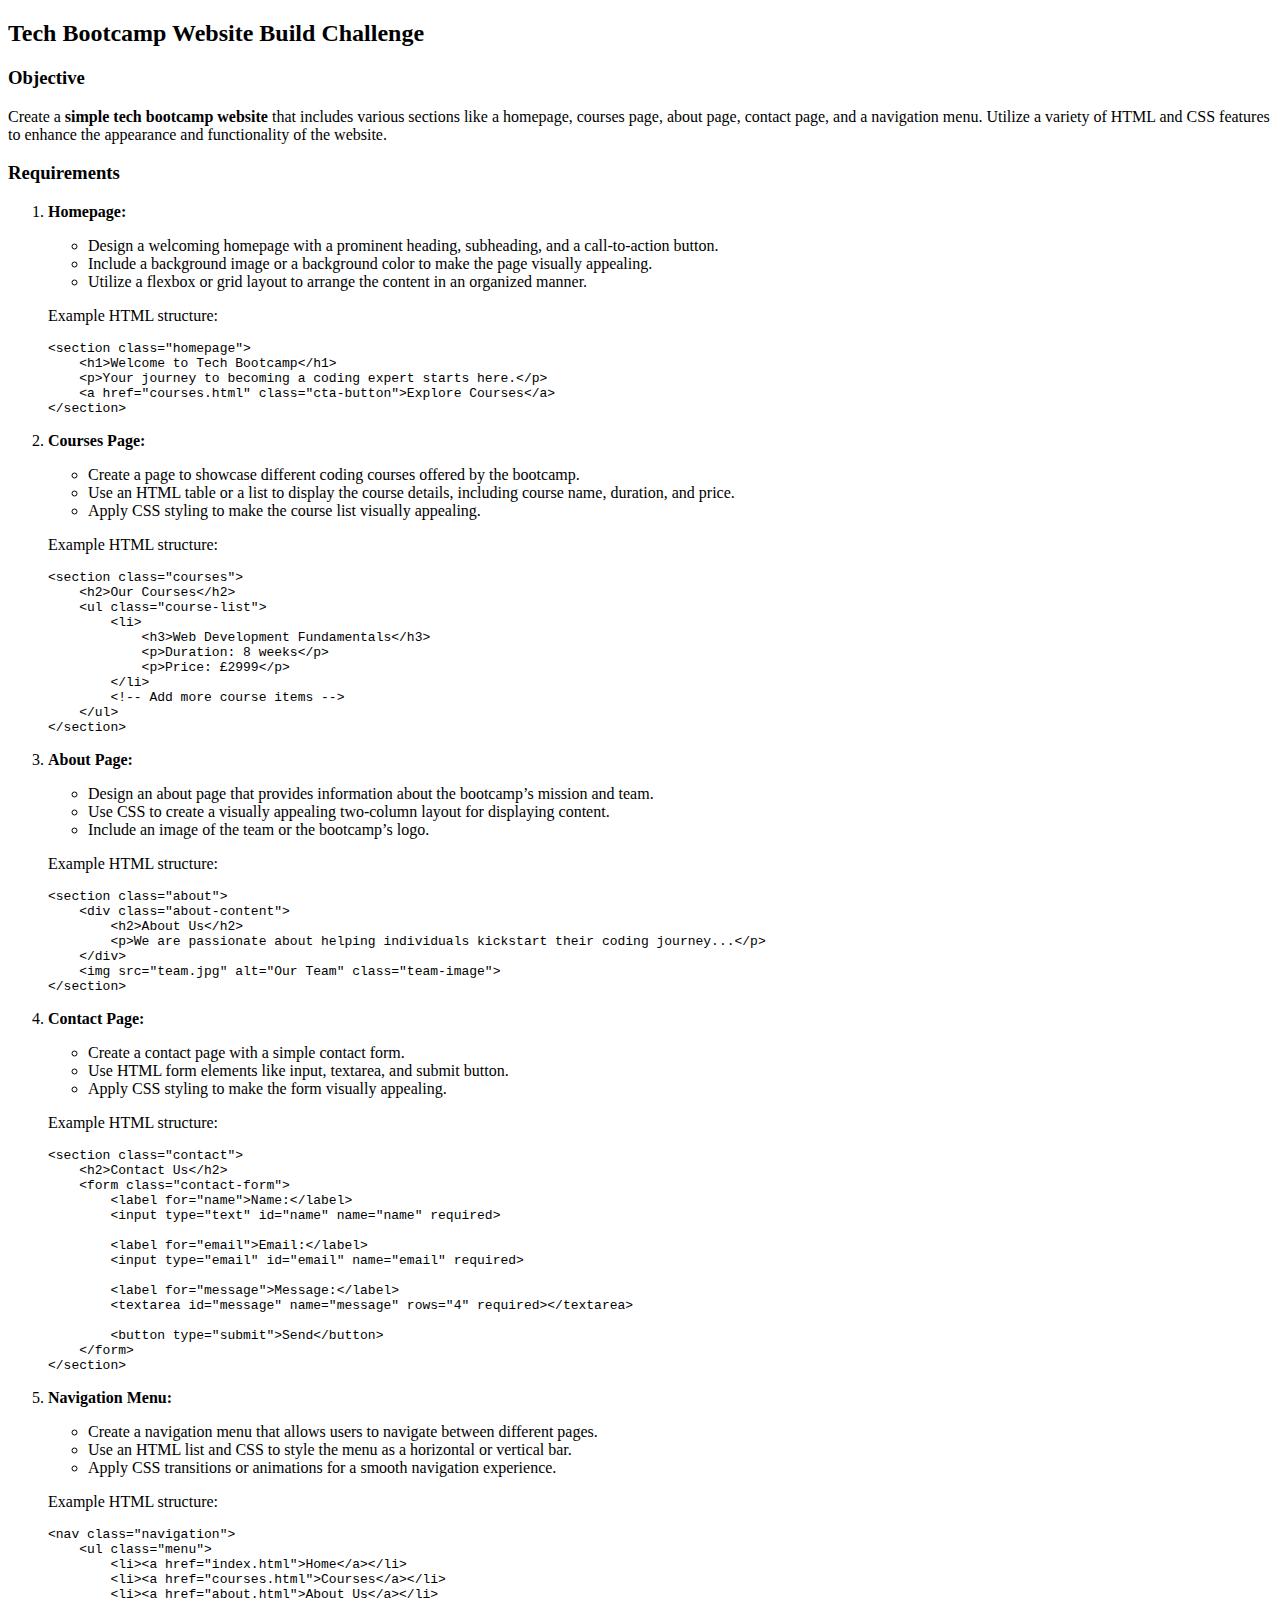
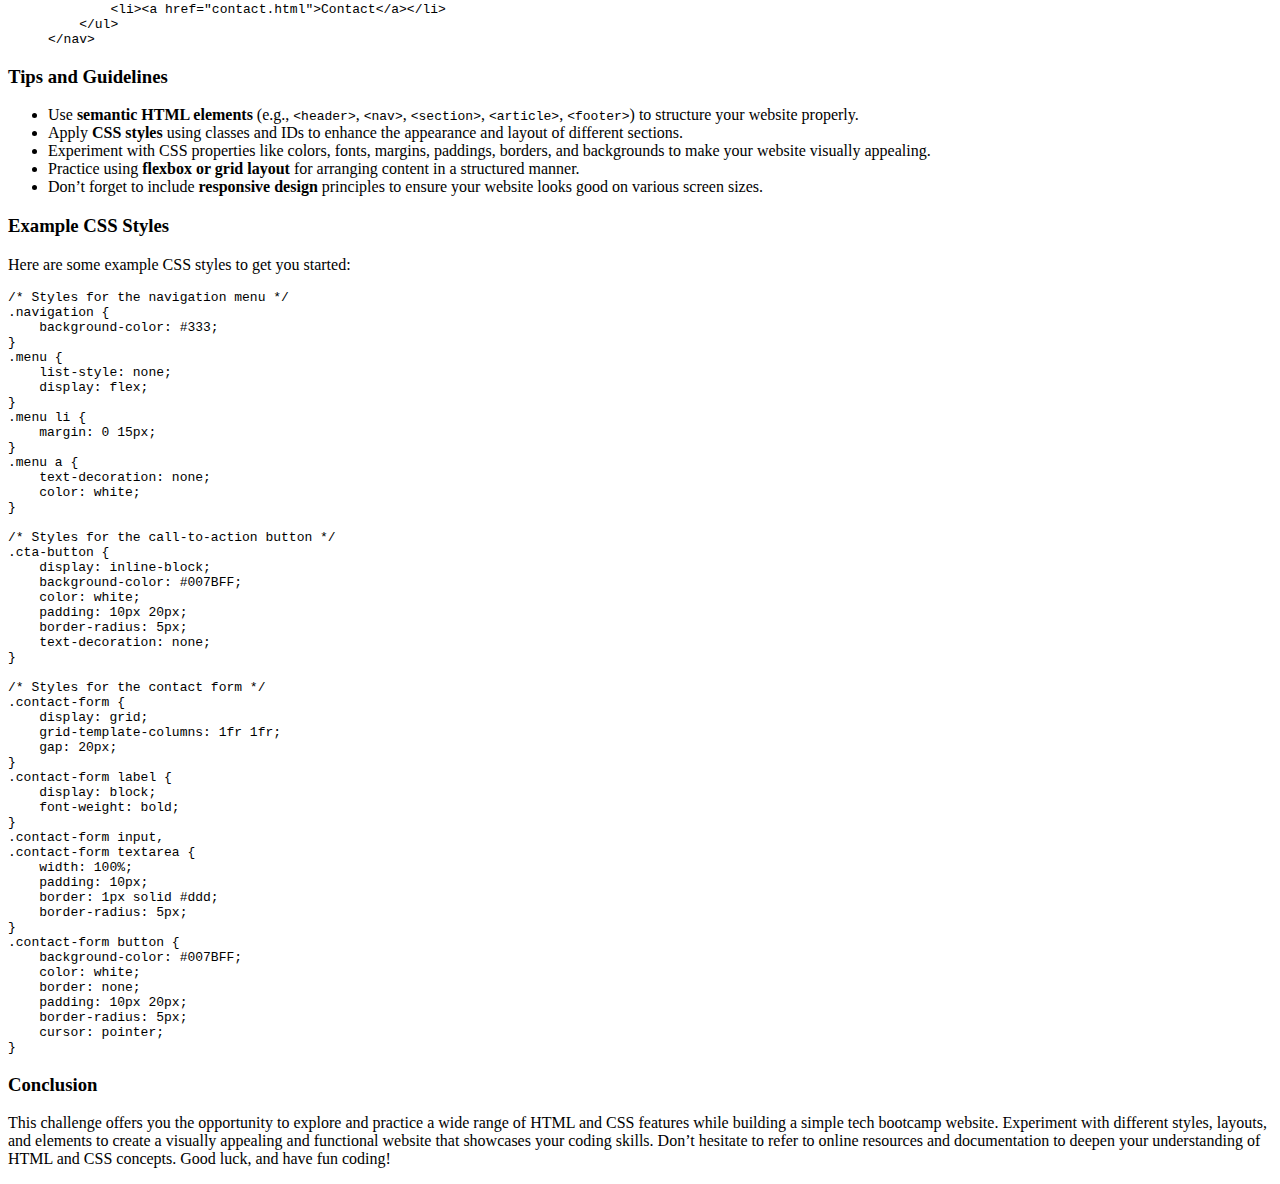
<file: docs/website-challenge.html>
<!DOCTYPE html>
<html lang="en">
  <head>
    <meta charset="UTF-8" />
    <meta name="viewport" content="width=device-width, initial-scale=1.0" />
    <title>Document</title>
  </head>

  <body>
    <h2>Tech Bootcamp Website Build Challenge</h2>
    <h3>Objective</h3>
    <p>
      Create a <strong>simple tech bootcamp website</strong> that includes
      various sections like a homepage, courses page, about page, contact page,
      and a navigation menu. Utilize a variety of HTML and CSS features to
      enhance the appearance and functionality of the website.
    </p>
    <h3>Requirements</h3>
    <ol>
      <li>
        <p><strong>Homepage:</strong></p>
        <ul>
          <li>
            Design a welcoming homepage with a prominent heading, subheading,
            and a call-to-action button.
          </li>
          <li>
            Include a background image or a background color to make the page
            visually appealing.
          </li>
          <li>
            Utilize a flexbox or grid layout to arrange the content in an
            organized manner.
          </li>
        </ul>
        <p>Example HTML structure:</p>
        <pre><code class="language-html">&lt;section class=&quot;homepage&quot;&gt;
    &lt;h1&gt;Welcome to Tech Bootcamp&lt;/h1&gt;
    &lt;p&gt;Your journey to becoming a coding expert starts here.&lt;/p&gt;
    &lt;a href=&quot;courses.html&quot; class=&quot;cta-button&quot;&gt;Explore Courses&lt;/a&gt;
&lt;/section&gt;
</code></pre>
      </li>
      <li>
        <p><strong>Courses Page:</strong></p>
        <ul>
          <li>
            Create a page to showcase different coding courses offered by the
            bootcamp.
          </li>
          <li>
            Use an HTML table or a list to display the course details, including
            course name, duration, and price.
          </li>
          <li>Apply CSS styling to make the course list visually appealing.</li>
        </ul>
        <p>Example HTML structure:</p>
        <pre><code class="language-html">&lt;section class=&quot;courses&quot;&gt;
    &lt;h2&gt;Our Courses&lt;/h2&gt;
    &lt;ul class=&quot;course-list&quot;&gt;
        &lt;li&gt;
            &lt;h3&gt;Web Development Fundamentals&lt;/h3&gt;
            &lt;p&gt;Duration: 8 weeks&lt;/p&gt;
            &lt;p&gt;Price: £2999&lt;/p&gt;
        &lt;/li&gt;
        &lt;!-- Add more course items --&gt;
    &lt;/ul&gt;
&lt;/section&gt;
</code></pre>
      </li>
      <li>
        <p><strong>About Page:</strong></p>
        <ul>
          <li>
            Design an about page that provides information about the bootcamp’s
            mission and team.
          </li>
          <li>
            Use CSS to create a visually appealing two-column layout for
            displaying content.
          </li>
          <li>Include an image of the team or the bootcamp’s logo.</li>
        </ul>
        <p>Example HTML structure:</p>
        <pre><code class="language-html">&lt;section class=&quot;about&quot;&gt;
    &lt;div class=&quot;about-content&quot;&gt;
        &lt;h2&gt;About Us&lt;/h2&gt;
        &lt;p&gt;We are passionate about helping individuals kickstart their coding journey...&lt;/p&gt;
    &lt;/div&gt;
    &lt;img src=&quot;team.jpg&quot; alt=&quot;Our Team&quot; class=&quot;team-image&quot;&gt;
&lt;/section&gt;
</code></pre>
      </li>
      <li>
        <p><strong>Contact Page:</strong></p>
        <ul>
          <li>Create a contact page with a simple contact form.</li>
          <li>
            Use HTML form elements like input, textarea, and submit button.
          </li>
          <li>Apply CSS styling to make the form visually appealing.</li>
        </ul>
        <p>Example HTML structure:</p>
        <pre><code class="language-html">&lt;section class=&quot;contact&quot;&gt;
    &lt;h2&gt;Contact Us&lt;/h2&gt;
    &lt;form class=&quot;contact-form&quot;&gt;
        &lt;label for=&quot;name&quot;&gt;Name:&lt;/label&gt;
        &lt;input type=&quot;text&quot; id=&quot;name&quot; name=&quot;name&quot; required&gt;
        
        &lt;label for=&quot;email&quot;&gt;Email:&lt;/label&gt;
        &lt;input type=&quot;email&quot; id=&quot;email&quot; name=&quot;email&quot; required&gt;
        
        &lt;label for=&quot;message&quot;&gt;Message:&lt;/label&gt;
        &lt;textarea id=&quot;message&quot; name=&quot;message&quot; rows=&quot;4&quot; required&gt;&lt;/textarea&gt;
        
        &lt;button type=&quot;submit&quot;&gt;Send&lt;/button&gt;
    &lt;/form&gt;
&lt;/section&gt;
</code></pre>
      </li>
      <li>
        <p><strong>Navigation Menu:</strong></p>
        <ul>
          <li>
            Create a navigation menu that allows users to navigate between
            different pages.
          </li>
          <li>
            Use an HTML list and CSS to style the menu as a horizontal or
            vertical bar.
          </li>
          <li>
            Apply CSS transitions or animations for a smooth navigation
            experience.
          </li>
        </ul>
        <p>Example HTML structure:</p>
        <pre><code class="language-html">&lt;nav class=&quot;navigation&quot;&gt;
    &lt;ul class=&quot;menu&quot;&gt;
        &lt;li&gt;&lt;a href=&quot;index.html&quot;&gt;Home&lt;/a&gt;&lt;/li&gt;
        &lt;li&gt;&lt;a href=&quot;courses.html&quot;&gt;Courses&lt;/a&gt;&lt;/li&gt;
        &lt;li&gt;&lt;a href=&quot;about.html&quot;&gt;About Us&lt;/a&gt;&lt;/li&gt;
        &lt;li&gt;&lt;a href=&quot;contact.html&quot;&gt;Contact&lt;/a&gt;&lt;/li&gt;
    &lt;/ul&gt;
&lt;/nav&gt;
</code></pre>
      </li>
    </ol>
    <h3>Tips and Guidelines</h3>
    <ul>
      <li>
        Use <strong>semantic HTML elements</strong> (e.g.,
        <code>&lt;header&gt;</code>, <code>&lt;nav&gt;</code>,
        <code>&lt;section&gt;</code>, <code>&lt;article&gt;</code>,
        <code>&lt;footer&gt;</code>) to structure your website properly.
      </li>
      <li>
        Apply <strong>CSS styles</strong> using classes and IDs to enhance the
        appearance and layout of different sections.
      </li>
      <li>
        Experiment with CSS properties like colors, fonts, margins, paddings,
        borders, and backgrounds to make your website visually appealing.
      </li>
      <li>
        Practice using <strong>flexbox or grid layout</strong> for arranging
        content in a structured manner.
      </li>
      <li>
        Don’t forget to include <strong>responsive design</strong> principles to
        ensure your website looks good on various screen sizes.
      </li>
    </ul>
    <h3>Example CSS Styles</h3>
    <p>Here are some example CSS styles to get you started:</p>
    <pre><code class="language-css">/* Styles for the navigation menu */
.navigation {
    background-color: #333;
}
.menu {
    list-style: none;
    display: flex;
}
.menu li {
    margin: 0 15px;
}
.menu a {
    text-decoration: none;
    color: white;
}

/* Styles for the call-to-action button */
.cta-button {
    display: inline-block;
    background-color: #007BFF;
    color: white;
    padding: 10px 20px;
    border-radius: 5px;
    text-decoration: none;
}

/* Styles for the contact form */
.contact-form {
    display: grid;
    grid-template-columns: 1fr 1fr;
    gap: 20px;
}
.contact-form label {
    display: block;
    font-weight: bold;
}
.contact-form input,
.contact-form textarea {
    width: 100%;
    padding: 10px;
    border: 1px solid #ddd;
    border-radius: 5px;
}
.contact-form button {
    background-color: #007BFF;
    color: white;
    border: none;
    padding: 10px 20px;
    border-radius: 5px;
    cursor: pointer;
}
</code></pre>
    <h3>Conclusion</h3>
    <p>
      This challenge offers you the opportunity to explore and practice a wide
      range of HTML and CSS features while building a simple tech bootcamp
      website. Experiment with different styles, layouts, and elements to create
      a visually appealing and functional website that showcases your coding
      skills. Don’t hesitate to refer to online resources and documentation to
      deepen your understanding of HTML and CSS concepts. Good luck, and have
      fun coding!
    </p>
  </body>
</html>
</file>
